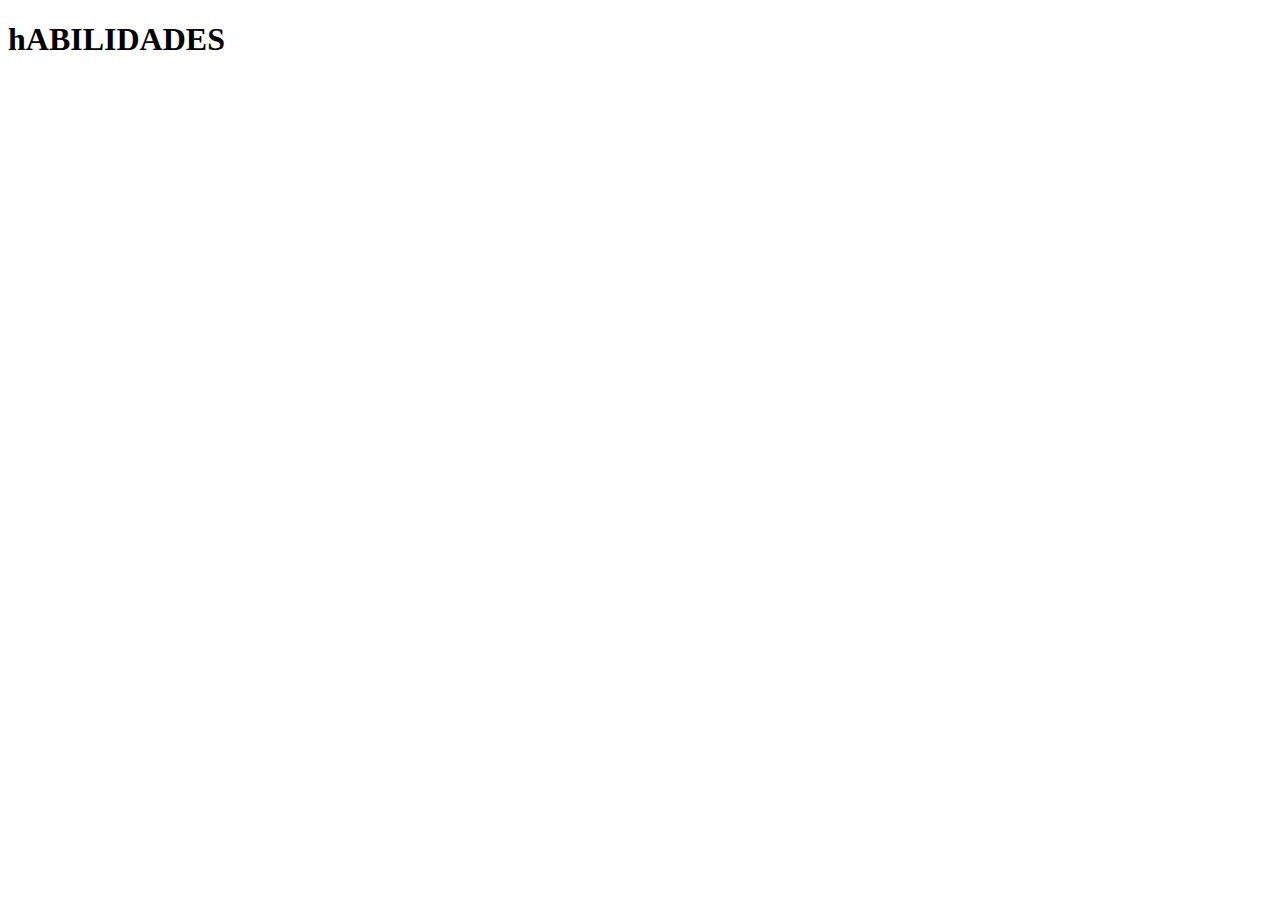
<file: habilidades.html>
<!DOCTYPE html>
<html lang="en">
<head>
    <meta charset="UTF-8">
    <meta http-equiv="X-UA-Compatible" content="IE=edge">
    <meta name="viewport" content="width=device-width, initial-scale=1.0">
    <title>Document</title>
</head>
<body>
    <h1>hABILIDADES</h1>
</body>
</html>
</file>
